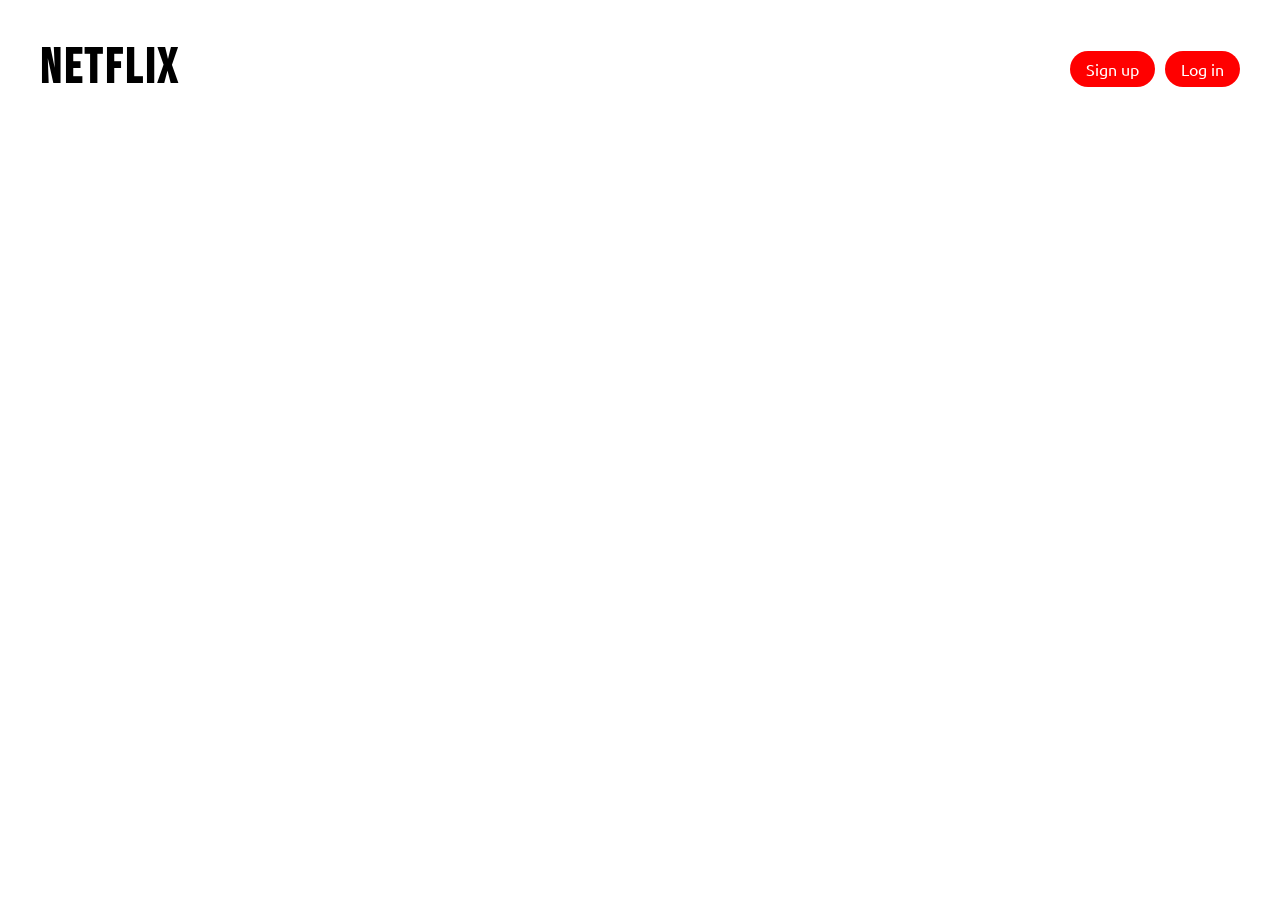
<file: index.html>
<!DOCTYPE html>
<html lang="es">
  <head>
    <meta charset="UTF-8" />
    <meta name="viewport" content="width=device-width, initial-scale=1.0" />
    <link rel="icon" type="image/png" href="./assets/favicon.png" />
    <link rel="stylesheet" href="css/styles.css" />
    <title>Netflix</title>
  </head>
  <body>
    <header class="header-container">
      <h1 class="landing-title">Netflix</h1>
      <div class="login-buttons">
        <a href="register.html">Sign up </a>
        <a href="login.html">Log in</a>
      </div>
    </header>
  </body>
</html>
</file>
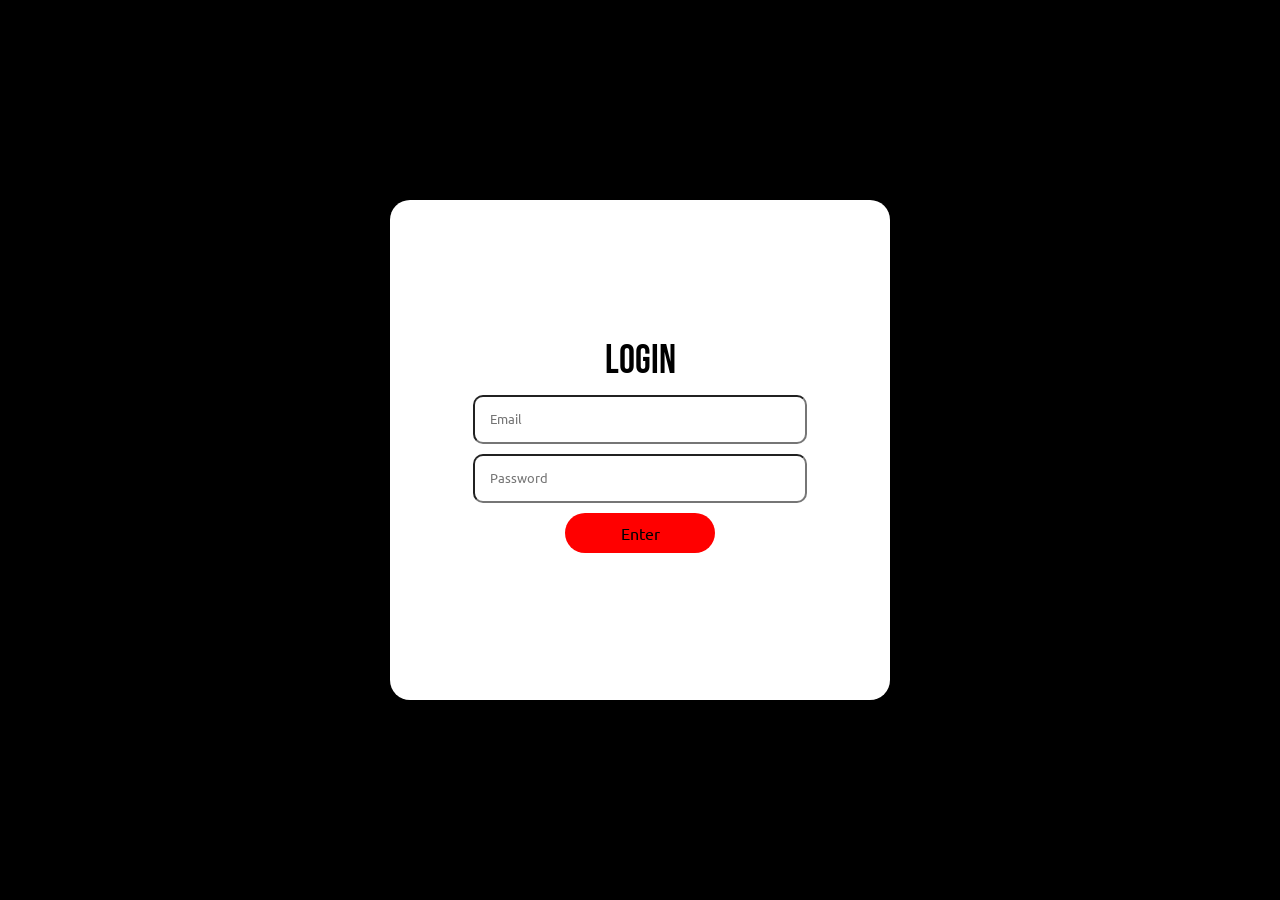
<file: home.html>
<!DOCTYPE html>
<html lang="es">
  <head>
    <meta charset="UTF-8" />
    <meta name="viewport" content="width=device-width, initial-scale=1.0" />
    <link rel="icon" type="image/png" href="./assets/favicon.png" />
    <link
      rel="stylesheet"
      href="https://cdn.jsdelivr.net/npm/bootstrap-icons@1.10.5/font/bootstrap-icons.css"
    />

    <link rel="stylesheet" href="./css/catalog.css" />
    <title>Home - Netflix</title>
  </head>
  <body>
    <!-- HEADER -->
    <header
      class="netflix-header d-flex align-items-center justify-content-between px-4 py-2"
    >
      <div class="logo">
        <h1 class="m-0">Netflix</h1>
      </div>

      <nav class="nav-links d-none d-md-flex gap-3">
        <a href="home.html" class="text-white text-decoration-none">Home</a>
        <a href="#movies" class="text-white text-decoration-none">Movies</a>
        <a href="#series" class="text-white text-decoration-none">Series</a>
      </nav>

      <div class="header-icons d-flex gap-3">
        <i class="bi bi-heart-fill text-white fs-4" id="favorites-btn"></i>
        <i class="bi bi-person-circle text-white fs-4" id="user-btn"></i>
      </div>
    </header>

    <!-- CATALOG CONTENT -->
    <main class="catalog-page">
      <section class="catalog-section">
        <h2 class="catalog-title">Movies</h2>
        <div class="catalog-grid" id="movies"></div>
      </section>

      <section class="catalog-section">
        <h2 class="catalog-title">Series</h2>
        <div class="catalog-grid" id="series"></div>
      </section>
    </main>

    <script src="./js/catalog.js"></script>
  </body>
</html>
</file>
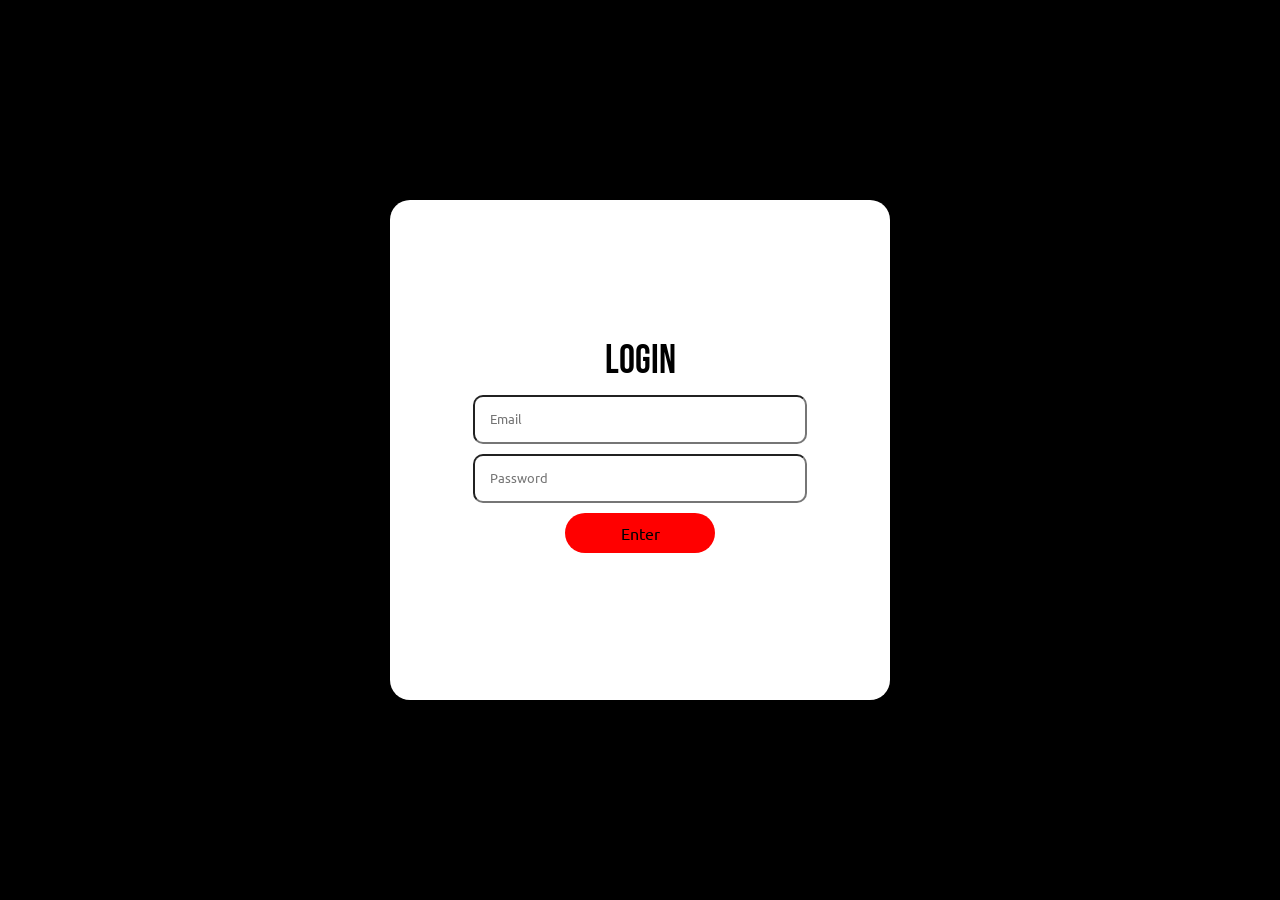
<file: login.html>
<!DOCTYPE html>
<html lang="es">
  <head>
    <meta charset="UTF-8" />
    <meta name="viewport" content="width=device-width, initial-scale=1.0" />
    <link rel="icon" type="image/png" href="./assets/favicon.png" />
    <link rel="stylesheet" href="./css/log-in.css" />
    <title>Netflix Log In</title>
  </head>
  <body>
    <form id="login-form">
      <p class="form-header">Login</p>
      <input type="email" id="email" placeholder="Email" required />
      <input type="password" id="password" placeholder="Password" required />
      <button type="submit" class="signUp-buttons">Enter</button>
      <div id="login-message"></div>
    </form>

    <script src="./js/auth.js"></script>
  </body>
</html>
</file>
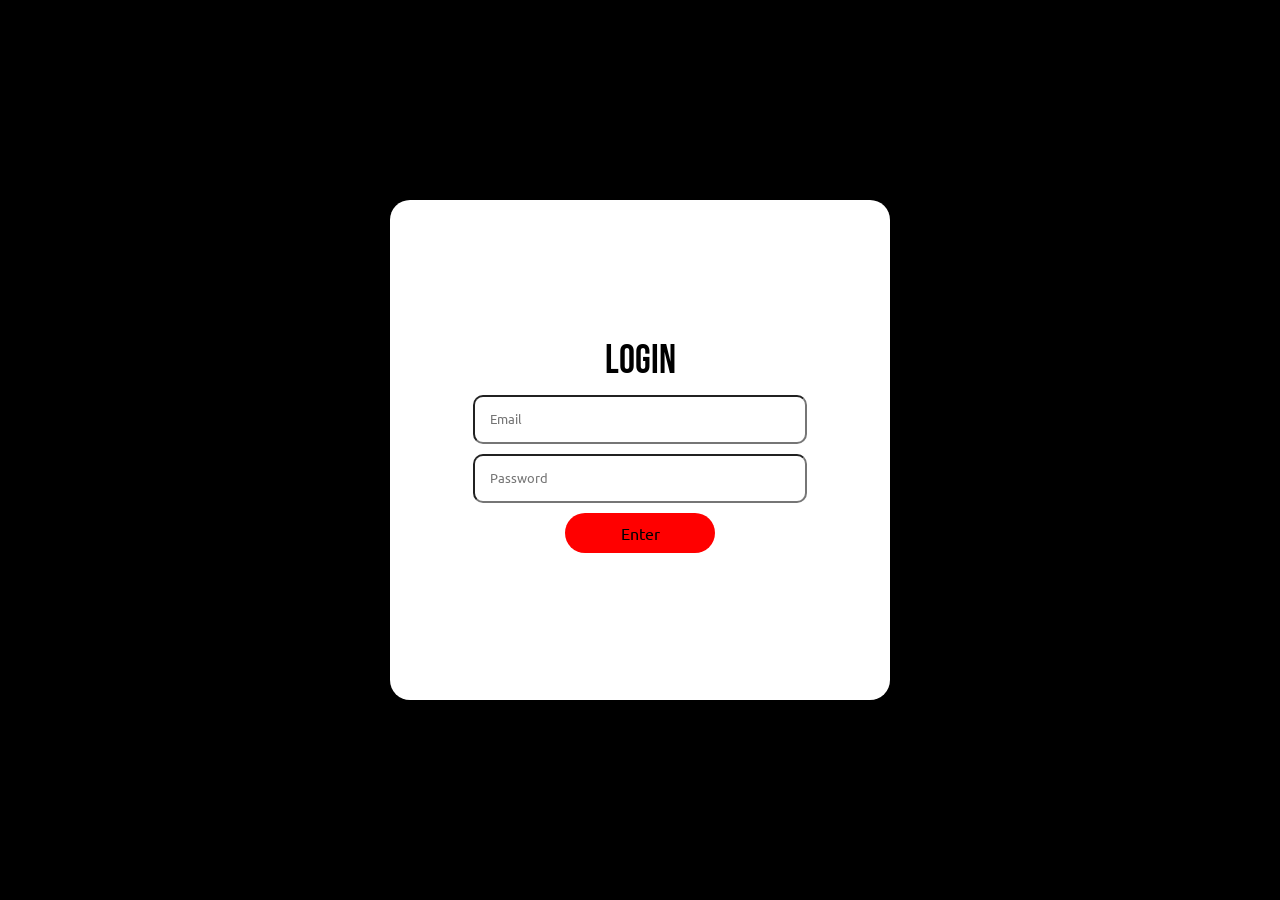
<file: profiles.html>
<!DOCTYPE html>
<html lang="es">
  <head>
    <meta charset="UTF-8" />
    <meta name="viewport" content="width=device-width, initial-scale=1.0" />
    <link rel="icon" type="image/png" href="./assets/favicon.png" />
    <link rel="stylesheet" href="./css/profiles.css" />
    <title>Netflix profiles</title>
  </head>
  <body>
    <div class="main-container">
      <h2>Who's watching?</h2>

      <div class="profiles-row">
        <div id="profiles-container"></div>
        <button id="open-modal">+</button>
      </div>
    </div>

    <div id="modal" class="modal hidden">
      <div class="modal-content">
        <h3 class="modal-title">Add a profile</h3>
        <h4 class="modal-title2">
          Add a profile for another person watching Netflix.
        </h4>

        <div class="modal-info">
          <img
            src="./assets/avatar-prede.webp"
            alt="foto-default"
            class="modal-img"
          />
          <input id="new-profile-name" type="text" placeholder="Name" />
        </div>

        <div class="modal-actions">
          <button id="save-profile">Save</button>
          <button id="close-modal">Cancel</button>
        </div>
      </div>
    </div>

    <script src="./js/profiles.js"></script>
  </body>
</html>
</file>
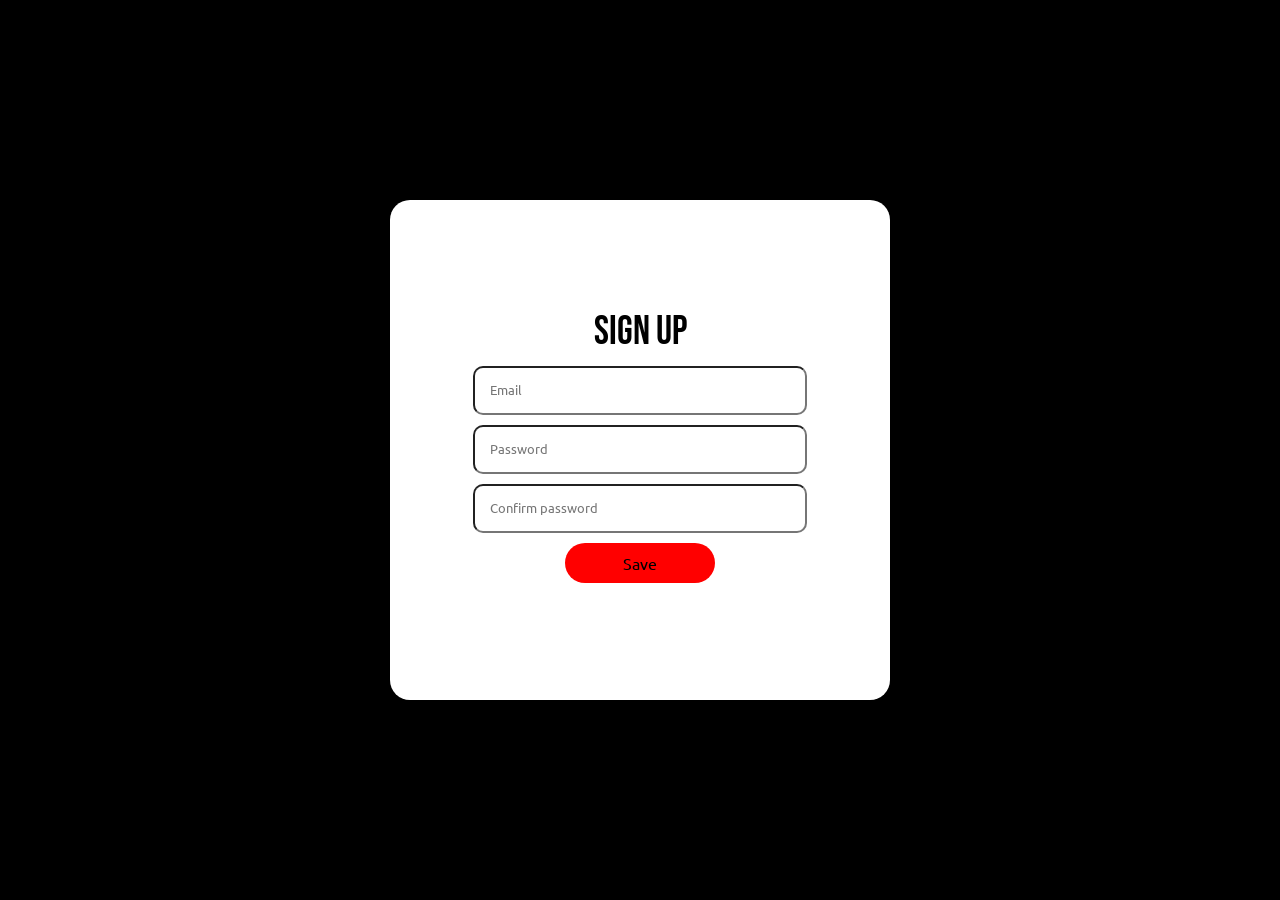
<file: register.html>
<!DOCTYPE html>
<html lang="es">
  <head>
    <meta charset="UTF-8" />
    <meta name="viewport" content="width=device-width, initial-scale=1.0" />
    <link rel="icon" type="image/png" href="./assets/favicon.png" />
    <link rel="stylesheet" href="./css/signUp.css" />
    <title>Netflix Sign Up</title>
  </head>
  <body>
    <form id="register-form">
      <p class="form-header">Sign Up</p>
      <input type="email" id="email" placeholder="Email" required />
      <input type="password" id="password" placeholder="Password" required />
      <input
        type="password"
        id="confirm-password"
        placeholder="Confirm password"
        required
      />
      <button type="submit" class="signUp-buttons">Save</button>
      <div id="register-message"></div>
    </form>

    <script src="./js/auth.js"></script>
  </body>
</html>
</file>
<file: css/styles.css>
@font-face {
  font-family: 'Bebas Neue';
  src: url(../fonts/BebasNeue-Regular.ttf);
}

@font-face {
  font-family: 'Ubuntu Regular';
  src: url(../fonts/Ubuntu-Regular.ttf);
}

@font-face {
  font-family: 'Inter Regular';
  src: url(../fonts/Inter_18pt-Regular.ttf);
}

* {
  margin: 0;
  padding: 0;
}

.header-container {
  display: flex;
  justify-content: space-between;
  align-items: center;

  margin: 40px;
}

/* Landing */
.landing-title {
  font-size: 3rem;
  font-family: 'Bebas Neue', sans-serif;
  letter-spacing: 0.2rem;
  text-align: center;
}

.login-buttons {
  display: flex;
  gap: 10px;
}

.login-buttons a {
  font-family: 'Ubuntu Regular', sans-serif;
  color: white;
  padding: 0.5rem 1rem;
  background: red;

  text-decoration: none;
  border-radius: 20px;
}

.login-buttons a:hover {
  background: black;
}
</file>
<file: css/catalog.css>
@import url(../css/styles.css);

* {
  margin: 0;
  padding: 0;
}

body {
  background-color: #131313;
}

/* HEADER */
.netflix-header {
  display: flex;
  align-items: center;
  justify-content: space-between;
  background-color: #000000;
  padding: 25px 80px;
}

.netflix-header .logo h1 {
  color: #e50914;
  font-family: 'Bebas Neue', sans-serif;
  letter-spacing: 0.2rem;
  margin: 0;
}

.nav-links {
  display: flex;
  flex-direction: row;
  gap: 15px;
}

.nav-links a {
  font-family: 'Inter Regular', sans-serif;
  font-size: 1rem;
  text-decoration: none;
  color: white;
}

.nav-links a:hover {
  color: #e50914;
}

.header-icons {
  display: flex;
  gap: 10px;
}

.header-icons i {
  font-size: 1.3rem;
  color: white;
  cursor: pointer;
  transition: transform 0.2s;
}

.header-icons i:hover {
  transform: scale(1.2);
}

/* CATALOG */
.catalog-page {
  width: 100%;
}

.catalog-title {
  font-family: 'Inter Regular', sans-serifs;
  font-weight: bold;
  color: white;

  margin-top: 60px;
  margin-bottom: 20px;
  margin-left: 60px;
}

.catalog-grid {
  display: grid;
  grid-template-columns: repeat(3, 1fr);
  gap: 20px;
  justify-items: center;
}

.catalog-img {
  width: 100%;
  height: 150px;
  object-fit: cover;
  border-radius: 6px;
  margin-bottom: 10px;
}

.catalog-card {
  display: flex;
  flex-direction: column;
  align-items: stretch;
  background-color: #1c1c1c;

  padding: 10px;
  border-radius: 6px;
  cursor: pointer;
  transition: transform 0.2s ease;
  width: 300px;
}

.catalog-card:hover {
  transform: scale(1.05);
}

.title-container {
  display: flex;
  align-items: center;
  justify-content: space-between;

  height: 70px;
  width: 100%;
}

.title-container p {
  font-family: 'Inter Regular', sans-serif;
  font-size: 1rem;
  color: white;
}

.catalog-fav {
  color: red;
  font-size: 1.2rem;
  cursor: pointer;
}
</file>
<file: css/log-in.css>
@import url(../css/styles.css);

html,
body {
  height: 100%;
  margin: 0;
  background-color: black;
}

body {
  display: flex;
  align-items: center;
  justify-content: center;
}

#login-form {
  display: flex;
  flex-direction: column;
  gap: 10px;

  width: 500px;
  height: 500px;

  background-color: white;
  border-radius: 20px;

  align-items: center;
  justify-content: center;
}

.form-header {
  font-family: 'Bebas Neue', sans-serif;
  font-size: 2.5rem;
}

input {
  width: 300px;
  padding: 15px;

  border-radius: 10px;
}

::placeholder {
  font-family: 'Ubuntu Regular', sans-serif;
}

button {
  width: 150px;
  padding: 10px;

  font-family: 'Ubuntu Regular', sans-serif;
  font-size: 1rem;

  border-radius: 20px;
  background-color: red;
  border: none;
}

button:hover {
  background: black;
  color: white;
}
</file>
<file: css/profiles.css>
@import url(../css/styles.css);

body {
  margin: 0;
  background-color: black;
}

.main-container {
  padding-top: 80px;
  text-align: center;
}

h2 {
  font-family: 'Bebas Neue', sans-serif;
  font-size: 2rem;
  letter-spacing: 0.2rem;
  color: white;
  margin-bottom: 40px;
}

.profiles-row {
  display: flex;
  justify-content: center;
  align-items: flex-start;
  gap: 30px;
}

#profiles-container {
  display: flex;
  gap: 20px;
}

.profile {
  cursor: pointer;
  text-align: center;
}

.profile-img {
  width: 150px;
  border-radius: 8px;
}

.profile-name {
  font-family: 'Ubuntu Regular', sans-serif;
  margin-top: 8px;
  color: white;
}

#open-modal {
  width: 150px;
  height: 150px;

  border-radius: 10px;
  font-size: 5rem;
  cursor: pointer;
}

.modal {
  position: fixed;
  inset: 0;
  background: rgba(0, 0, 0, 0.6);
  display: flex;
  justify-content: center;
  align-items: center;
}

.hidden {
  display: none;
}

.modal-content {
  background: #111;
  padding: 60px 40px;
  border-radius: 8px;
  width: 500px;
  height: 300px;
  text-align: center;
}

.modal-title {
  font-family: 'Inter Regular', sans-serif;
  font-size: 2rem;
  color: white;
  margin-bottom: 10px;
}

.modal-title2 {
  font-family: 'Inter Regular', sans-serif;
  font-size: 1rem;
  color: white;
  margin-bottom: 30px;
}

.main-container input {
  width: 200px;
}

.modal-info {
  display: flex;
  align-items: center;
  justify-content: center;

  gap: 20px;
}

.modal-img {
  width: 100px;
  height: 100px;

  border-radius: 15px;
}

input {
  color: white;
  font-size: 1rem;
}

#new-profile-name {
  width: 100%;
  height: 30px;

  padding: 10px;
  border-radius: 5px;

  border: 1px solid white;
  background: #111;
}

.modal-actions {
  display: flex;
  flex-direction: column;
  justify-content: center;

  margin-top: 50px;

  gap: 10px;
}

#save-profile,
#close-modal {
  border-radius: 5px;
  padding: 10px;

  border: none;

  font-family: 'Ubuntu Regular', sans-serif;
  font-size: 1.1rem;
  font-weight: bold;
  letter-spacing: 1px;
}

#close-modal {
  background-color: #111;
  color: white;
}

#save-profile:hover {
  background-color: rgb(180, 180, 180);
}

#close-modal:hover {
  background-color: #323232;
}
</file>
<file: css/signUp.css>
@import url(../css/styles.css);

html,
body {
  height: 100%;
  margin: 0;
  background-color: black;
}

body {
  display: flex;
  align-items: center;
  justify-content: center;
}

/* Register form */
#register-form {
  display: flex;
  flex-direction: column;
  gap: 10px;

  width: 500px;
  height: 500px;

  background-color: white;
  border-radius: 20px;

  align-items: center;
  justify-content: center;
}

.form-header {
  font-family: 'Bebas Neue', sans-serif;
  font-size: 2.5rem;
}

input {
  width: 300px;
  padding: 15px;

  border-radius: 10px;
}

::placeholder {
  font-family: 'Ubuntu Regular', sans-serif;
}

button {
  width: 150px;
  padding: 10px;

  font-family: 'Ubuntu Regular', sans-serif;
  font-size: 1rem;

  border-radius: 20px;
  background-color: red;
  border: none;
}

button:hover {
  background: black;
  color: white;
}
</file>
